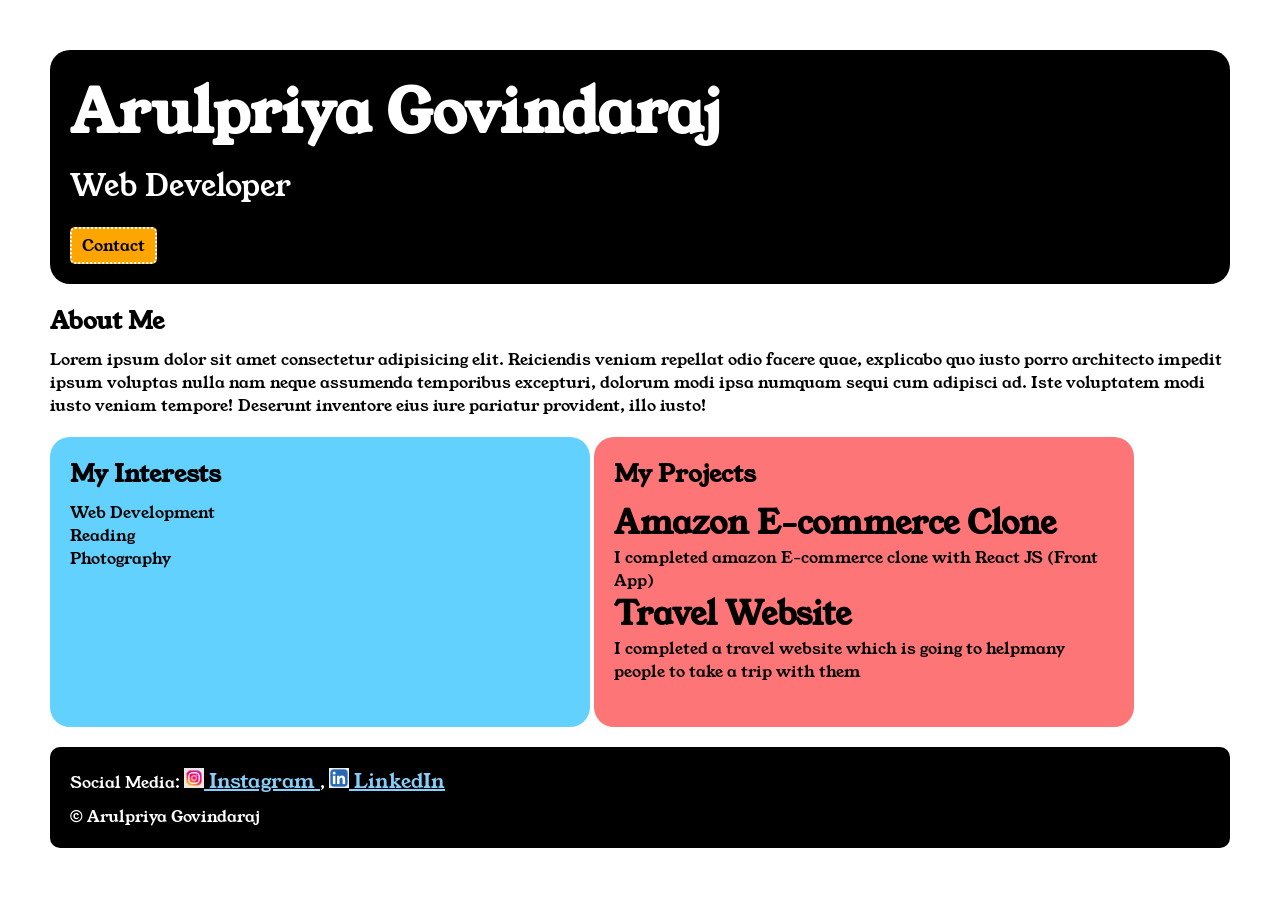
<file: index.html>
<!DOCTYPE html>
<html>

<head>
    <title>Portfolio</title>
    <link rel="icon" href="Copyright Image.png">
    <link rel="stylesheet" href="style.css">
    <link rel="preconnect" href="https://fonts.googleapis.com">
    <link rel="preconnect" href="https://fonts.gstatic.com" crossorigin>
    <link href="https://fonts.googleapis.com/css2?family=Young+Serif&display=swap" rel="stylesheet">
</head>

<body>
    <div class="container">
        <div class="section-one">
            <h1 class="section-one__name">Arulpriya Govindaraj</h1>
            <p class="section-one__role">Web Developer</p>
            <a class="section-one__contact" href="contact.html" title="Contact button">Contact</a>
        </div>
        <div class="section-two">
            <h2 class="section-two__title">About Me</h2>
            <p class="section-two__desc">Lorem ipsum dolor sit amet consectetur adipisicing elit. Reiciendis veniam
                repellat odio facere quae, explicabo
                quo iusto porro architecto impedit ipsum voluptas nulla nam neque assumenda temporibus excepturi,
                dolorum modi
                ipsa numquam sequi cum adipisci ad. Iste voluptatem modi iusto veniam tempore! Deserunt inventore eius
                iure
                pariatur provident, illo iusto!</p>
        </div>
        <div class="section-three">
            <h2 class="section-three__title">My Interests</h2>
            <ul class="section-three__desc">
                <li>Web Development</li>
                <li>Reading</li>
                <li>Photography</li>
            </ul>
        </div>

        <div class="section-four">
            <h2 class="section-four__title">My Projects</h2>
            <ul class="section-four__desc">
                <li>
                    <h1>Amazon E-commerce Clone</h1>
                    <p>I completed amazon E-commerce clone with React JS (Front App)</p>
                </li>


                <li>
                    <h1>Travel Website</h1>
                    <p>I completed a travel website which is going to helpmany people to take a trip with them</p>
                </li>
            </ul>
        </div>

        <div class="section-five">
            <p class="section-five__title">Social Media:
                <a href="https://www.instagram.com/accounts/login/?hl=en" target="_blank">
                    <image src="instagram-vector-logo-icon-social-media-logotype_901408-392.avif" width="20"
                        height="20px"></image> Instagram
                </a>,
                <a href="https://www.linkedin.com/feed/" target="_blank">
                    <image src="linkedinIcon.webp" width="20px"
                        height="20px"></image> LinkedIn
                </a>
            </p>

            <p class="section-five__desc">&copy; Arulpriya Govindaraj</p>
        </div>
    </div>
</body>

</html>
</file>
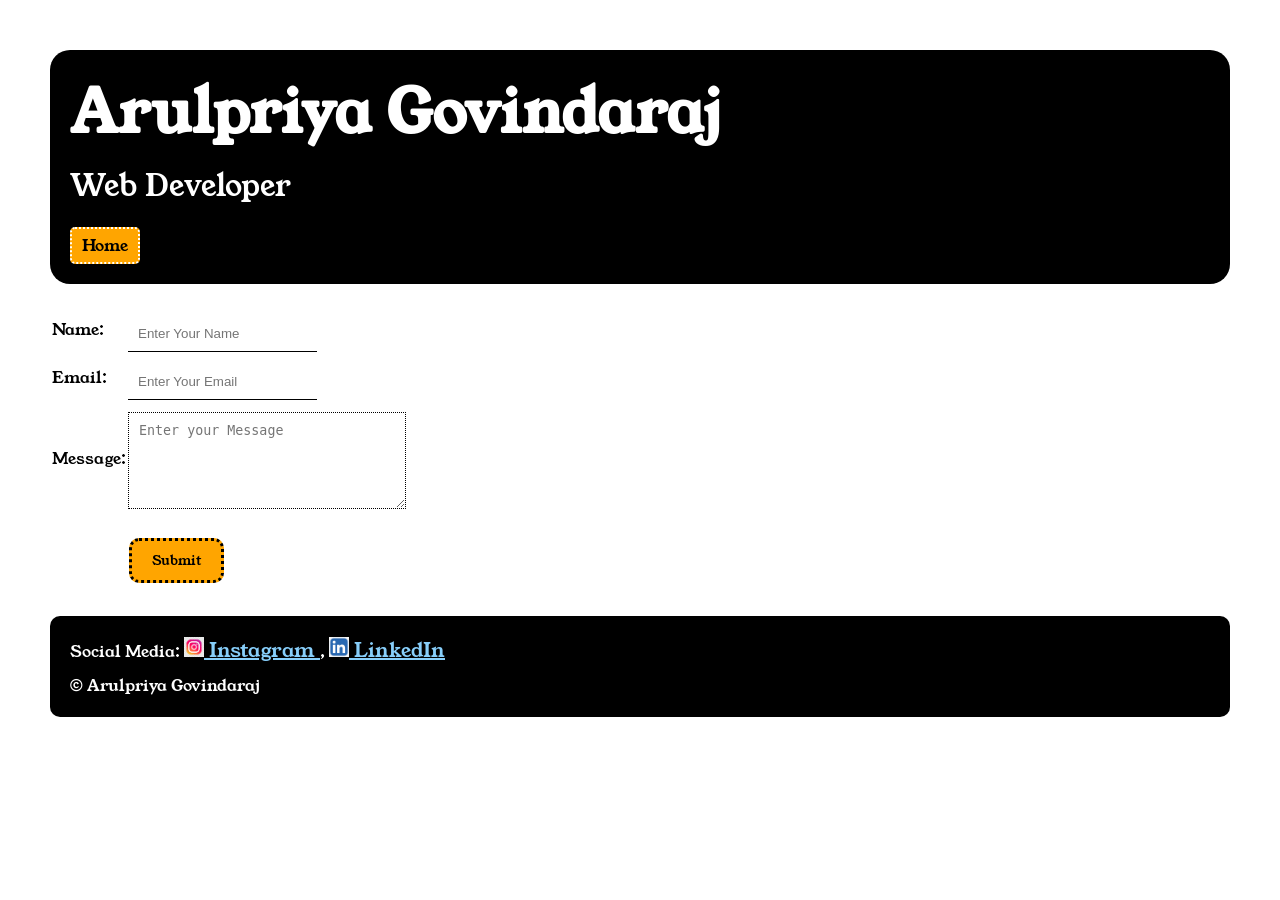
<file: contact.html>
<!DOCTYPE html>
<html lang="en">

<head>
    <meta charset="UTF-8">
    <meta name="viewport" content="width=device-width, initial-scale=1.0">
    <title>Contact</title>
    <link rel="icon" href="Copyright Image.png">
    <link rel="stylesheet" href="style.css">
    <link rel="preconnect" href="https://fonts.googleapis.com">
    <link rel="preconnect" href="https://fonts.gstatic.com" crossorigin>
    <link href="https://fonts.googleapis.com/css2?family=Young+Serif&display=swap" rel="stylesheet">
</head>

<body>
    <div class="container">
        <div class="section-one">
            <h1 class="section-one__name">Arulpriya Govindaraj</h1>
            <p class="section-one__role">Web Developer</p>
            <a class="section-one__contact" href="index.html" title="Go to home page">Home</a>
        </div>

        <div class="contact-form">
            <form>

                <table>
                    <tr>
                        <td>Name:</td>
                        <td>
                            <input type="text" placeholder="Enter Your Name" class="contact-form__input">
                        </td>
                    </tr>

                    <tr>
                        <td>Email:</td>
                        <td>
                            <input type="text" placeholder="Enter Your Email" class="contact-form__input">
                        </td>
                    </tr>

                    <tr>
                        <td>Message:</td>
                        <td>
                            <textarea rows="5" cols="30" placeholder="Enter your Message" class="contact-form__message"></textarea>
                        </td>
                    </tr>

                    <tr>
                        <td></td>
                        <td style="padding:11px;">
                            <input type="submit" value="Submit" style="margin-left: -10px;" class="contact-form__submitbtn">
                        </td>
                    </tr>
                </table>
                <div class="section-five">
                    <p class="section-five__title">Social Media:
                        <a href="https://www.instagram.com/accounts/login/?hl=en" target="_blank">
                            <image src="instagram-vector-logo-icon-social-media-logotype_901408-392.avif" width="20"
                                height="20px"></image> Instagram
                        </a>,
                         <a href="https://www.linkedin.com/feed/" target="_blank">
                            <image src="linkedinIcon.webp" width="20px"
                                height="20px"></image> LinkedIn
                        </a>
                        
                    </p>

                    <p class="section-five__desc">&copy; Arulpriya Govindaraj</p>
                </div>
            </form>
        </div>
</body>

</html>
</file>
<file: style.css>
* {
    padding: 0;
    margin: 0;
}

body {

    font-family: "Young Serif", serif;
}

.container {
    padding: 50px;
}

.section-one {
    background-color: black;
    color: white;
    padding: 20px;
    border-radius: 20px;
}

.section-one__contact {
    background-color: orange;
    color: black;
    text-decoration: none;
    padding-left: 10px;
    padding-right: 10px;
    padding-top: 5px;
    padding-bottom: 5px;
    margin-top: 20px;
    display: inline-block;
    border: dotted 2px white;
    border-radius: 5px;
    
}

.section-one__name {
    font-size: 60px;
}

.section-one__role {
    font-size: 30px;
    margin-top: 10px;
}

.section-two,
.section-three,
.section-four,
.section-five {
    margin-top: 20px;
}

.section-two__desc,
.section-three__desc,
.section-four__desc,
.section-five__desc {
    margin-top: 10px;
}

.section-five {
    background-color: black;
    color: white;
    padding: 20px;
    border-radius: 10px;
    
}

.section-five__title a {
    color: lightskyblue;
    font-size: 20px;
}

.section-three li,
.section-four li {
    list-style: none;

}

.section-three {
    background-color: #62d1fd;
    color: black;
    padding: 20px;
    display: inline-block;
    height: 250px;
    border-radius: 20px;
    vertical-align: top;
    width: 500px;
}

.section-four {
    background-color: #fe7577;
    color: black;
    padding: 20px;
    border-radius: 20px;
    display: inline-block;
    vertical-align: top;
    height: 250px;
    width: 500px;
}

.contact-form{
    margin-top: 20px;
}
.contact-form__input,.contact-form__message, .contact-form__submitbtn{

    margin-top: 10px;
}

.contact-form__input{
    
    padding: 10px;
    border: none;
    border-bottom: solid 1px black;
    

}

.contact-form__message{
padding: 10px;
border: none;
border: dotted black 1px;
}
.contact-form__submitbtn{
padding-left: 20px;
padding-right: 20px;
padding-top: 10px;
padding-bottom: 10px;
background-color: orange;
border: none;
border: dotted;
font-family: "Young Serif", serif;
border-radius: 10px;
}

.contact-form__submitbtn:hover{
    cursor: pointer;

}
</file>
